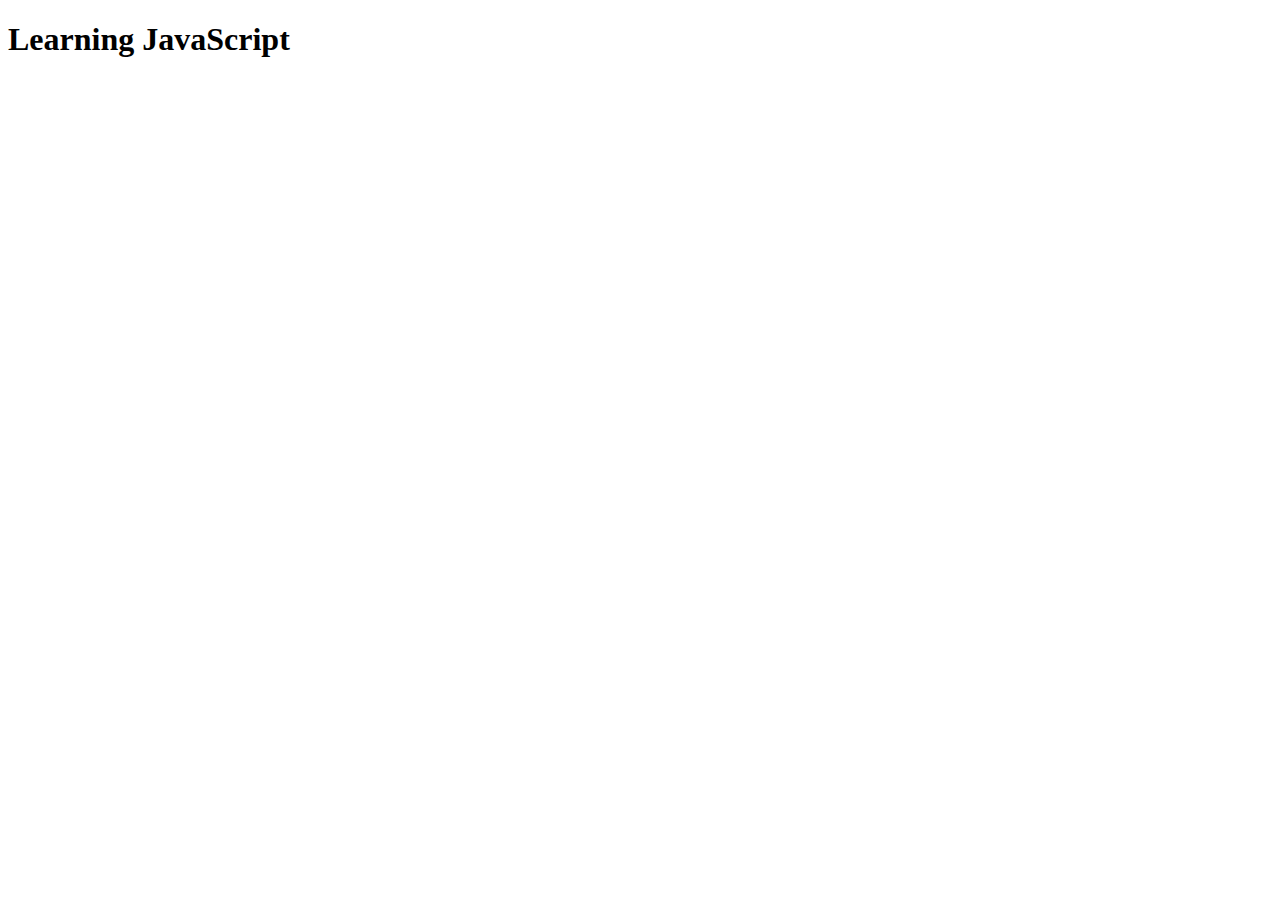
<file: 03 Exploring JSON/02 Roundtrip JSON/index.html>
<!doctype html>
<html>

<head>
    <meta charset="UTF-8">
    <title>Untitled Document</title>
    <link href="css/styles.css" rel="stylesheet" type="text/css">
</head>

<body>
    <h1>Learning JavaScript</h1>
</body>
<script type="text/javascript" src="js/main.js"></script>

</html>
</file>
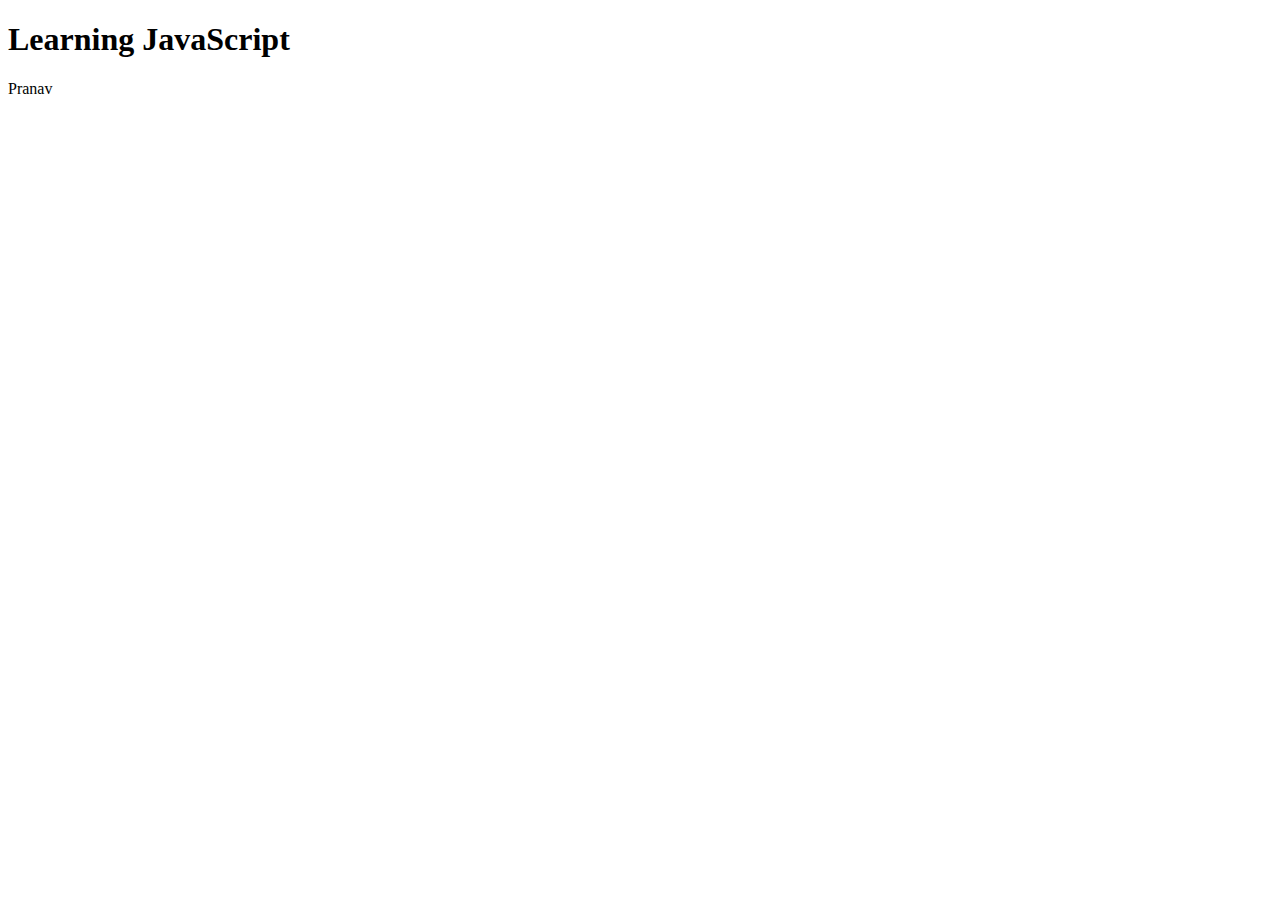
<file: 03 Exploring JSON/03 Single Level JSON Data/index.html>
<!doctype html>
<html>

<head>
    <meta charset="UTF-8">
    <title>Untitled Document</title>
    <link href="css/styles.css" rel="stylesheet" type="text/css">
</head>

<body>
    <h1>Learning JavaScript</h1>
    <p id="message"></p>
</body>
<script type="text/javascript" src="js/main.js"></script>

</html>
</file>
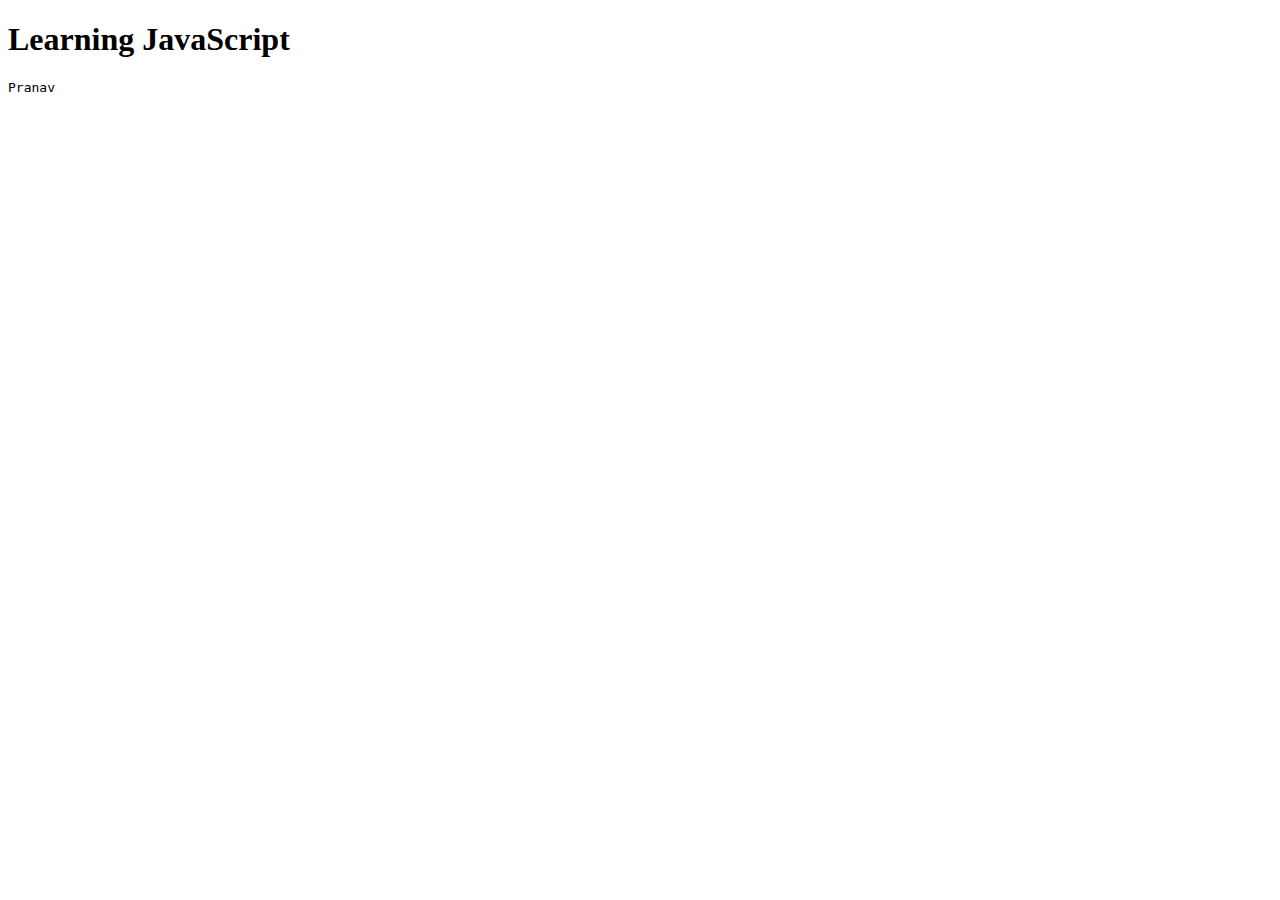
<file: 03 Exploring JSON/04 Double Level JSON Data/index.html>
<!doctype html>
<html>

<head>
    <meta charset="UTF-8">
    <title>Untitled Document</title>
    <link href="css/styles.css" rel="stylesheet" type="text/css">
</head>

<body>
    <h1>Learning JavaScript</h1>
    <pre id="message"></pre>
</body>
<script type="text/javascript" src="js/main.js"></script>

</html>
</file>
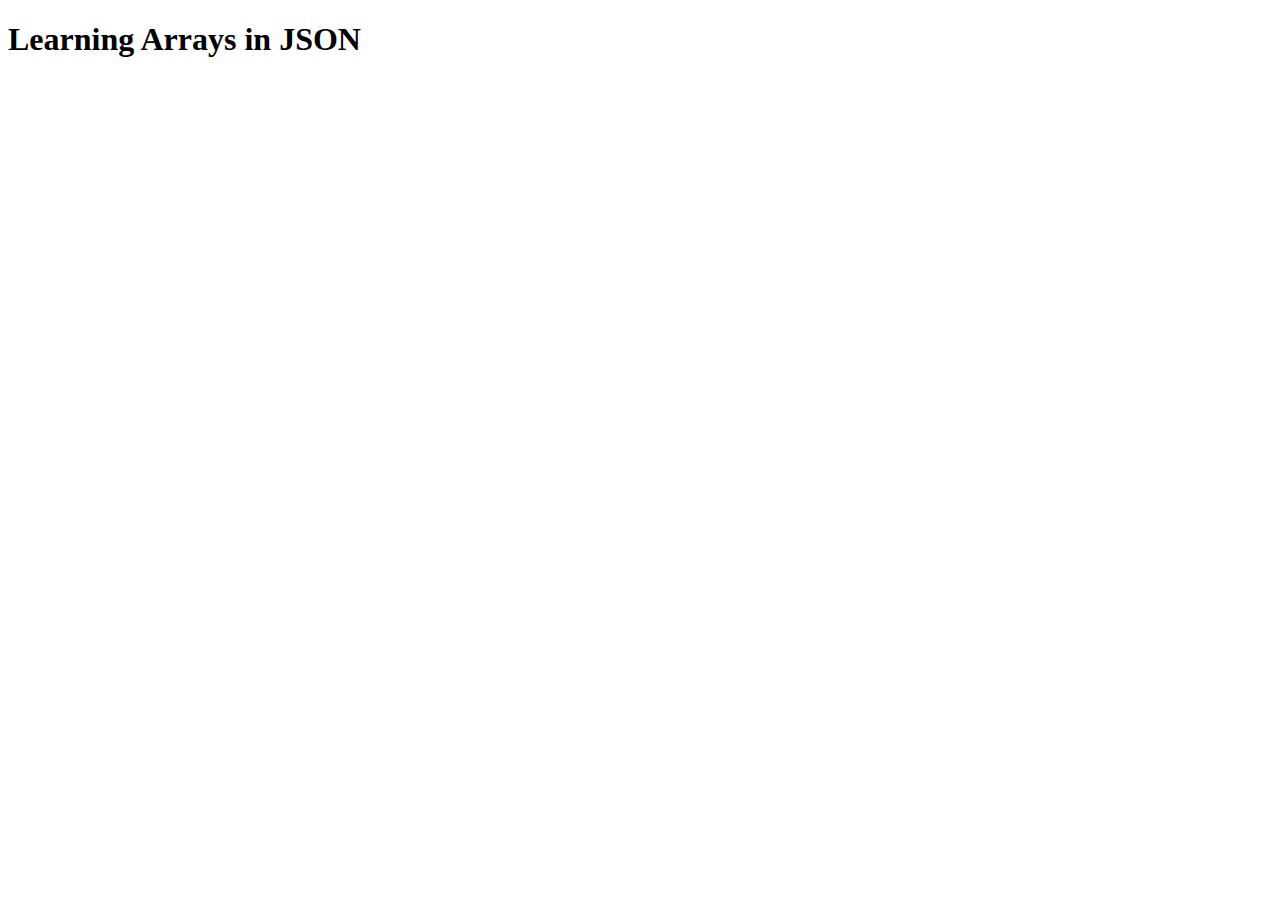
<file: 05 Structuring JSON Data/02 Create Array JSON Presidents/index.html>
<!doctype html>
<html>
<head>
<meta charset="UTF-8">
<title>Untitled Document</title>
<link href="css/styles.css" rel="stylesheet" type="text/css">

</head>

<body>
<h1>Learning Arrays in JSON</h1>








</body>
<script type="text/javascript" src="js/main.js"></script>
</html>
</file>
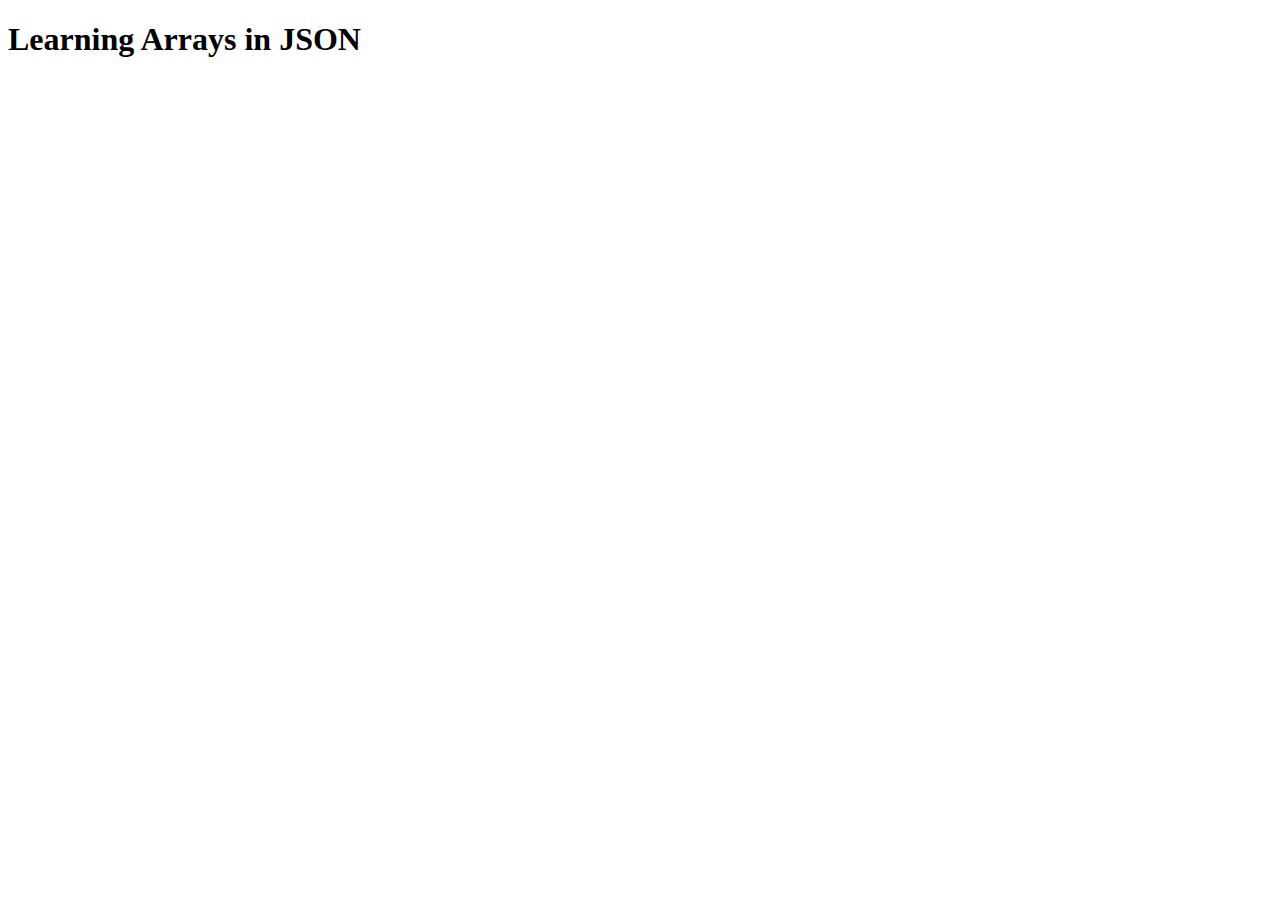
<file: 05 Structuring JSON Data/03 Load Array JSON for Presidents/index.html>
<!doctype html>
<html>

<head>
    <meta charset="UTF-8">
    <title>Untitled Document</title>
    <link href="css/styles.css" rel="stylesheet" type="text/css">
</head>

<body>
    <h1>Learning Arrays in JSON</h1>
    <div id="message"></div>
</body>
<script type="text/javascript" src="js/main.js"></script>

</html>
</file>
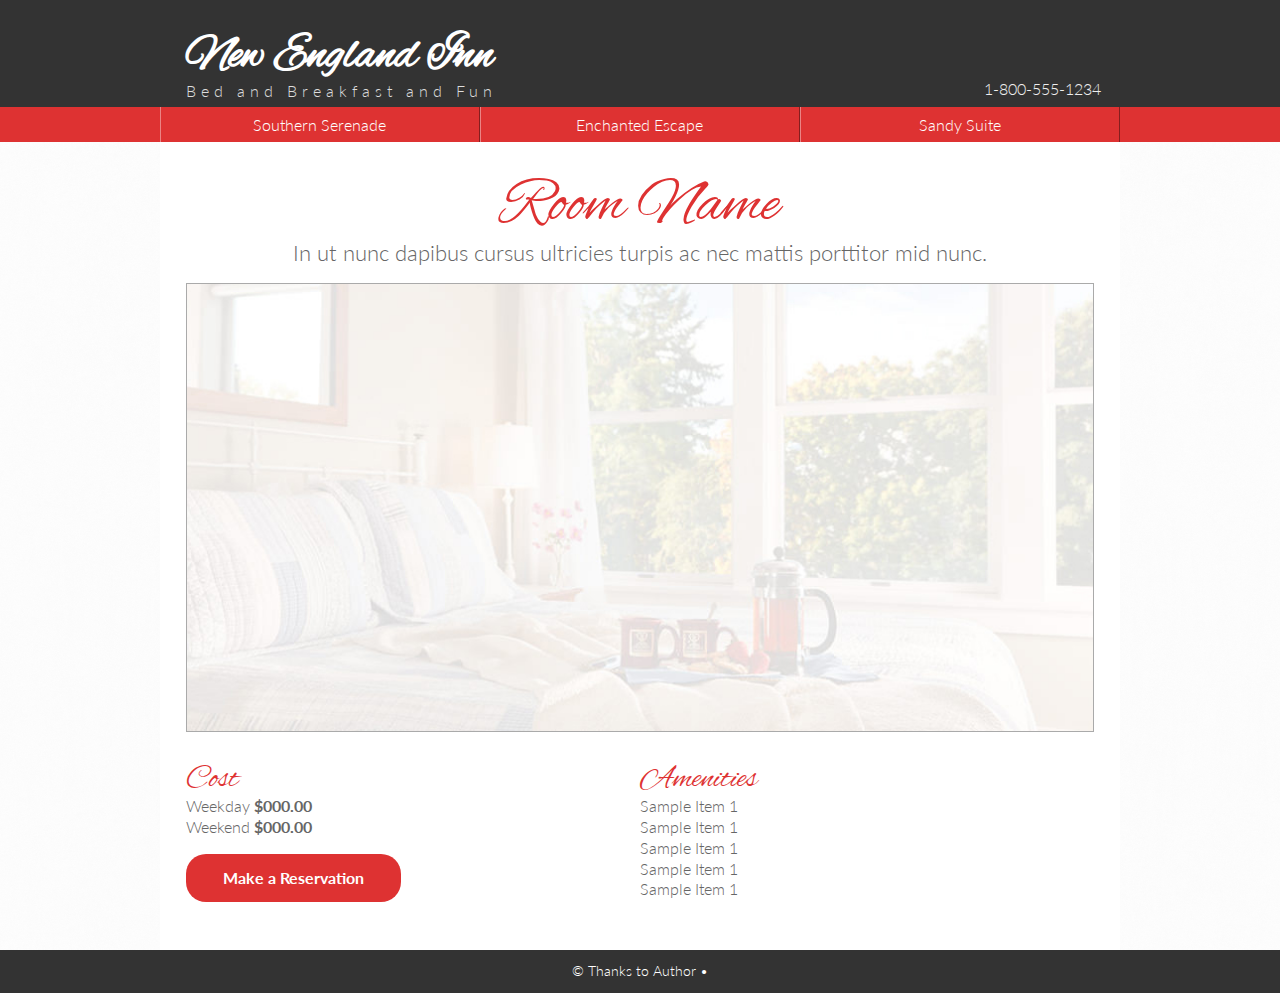
<file: 05 Structuring JSON Data/06 Load JSON Hospitality Data/index.html>
<!doctype html>
<html>

<head>
    <meta charset="UTF-8">
    <title>New England Inn</title>
    <meta name="viewport" content="width=device-width, initial-scale=1, maximum-scale=1">
    <link href="https://fonts.googleapis.com/css?family=Alex+Brush|Lato:300,700" rel="stylesheet">
    <link href="css/styles.css" rel="stylesheet" type="text/css">
</head>

<body>
    <div id="headerWrapper">
        <header>
            <h1>New England Inn</h1>
            <h2>Bed and Breakfast and Fun</h2>
            <h3><a href="tel:18005551234">1-800-555-1234</a></h3>
        </header>
    </div>
    <div id="navWrapper">
        <nav>
            <button onclick="">Southern Serenade</button>
            <button onclick="">Enchanted Escape</button>
            <button onclick="">Sandy Suite</button>
        </nav>
        <div class="keepOpen"></div>
    </div>
    <main>
        <h1 id="roomName">Room Name</h1>
        <p id="desc">In ut nunc dapibus cursus ultricies turpis ac nec mattis porttitor mid nunc.</p>
        <figure class="photo"><img id="photo" src="images/placeholder.jpg" alt="room photo"></figure>
        <section>
            <h2>Cost</h2>
            <p>Weekday <span id="weekday">$000.00</span></p>
            <p>Weekend <span id="weekend">$000.00</span></p>
            <a class="reserve" href="#">Make a Reservation</a>
        </section>
        <section>
            <h2>Amenities</h2>
            <div id="details">
                <p>Sample Item 1</p>
                <p>Sample Item 1</p>
                <p>Sample Item 1</p>
                <p>Sample Item 1</p>
                <p>Sample Item 1</p>
            </div>
        </section>
        <div class="keepOpen"></div>
    </main>
    <div id="footerWrapper">
        <footer>
            <p>&copy Thanks to Author &bull;</p>
        </footer>
    </div>
</body>
<script type="text/javascript" src="js/main.js"></script>

</html>
</file>
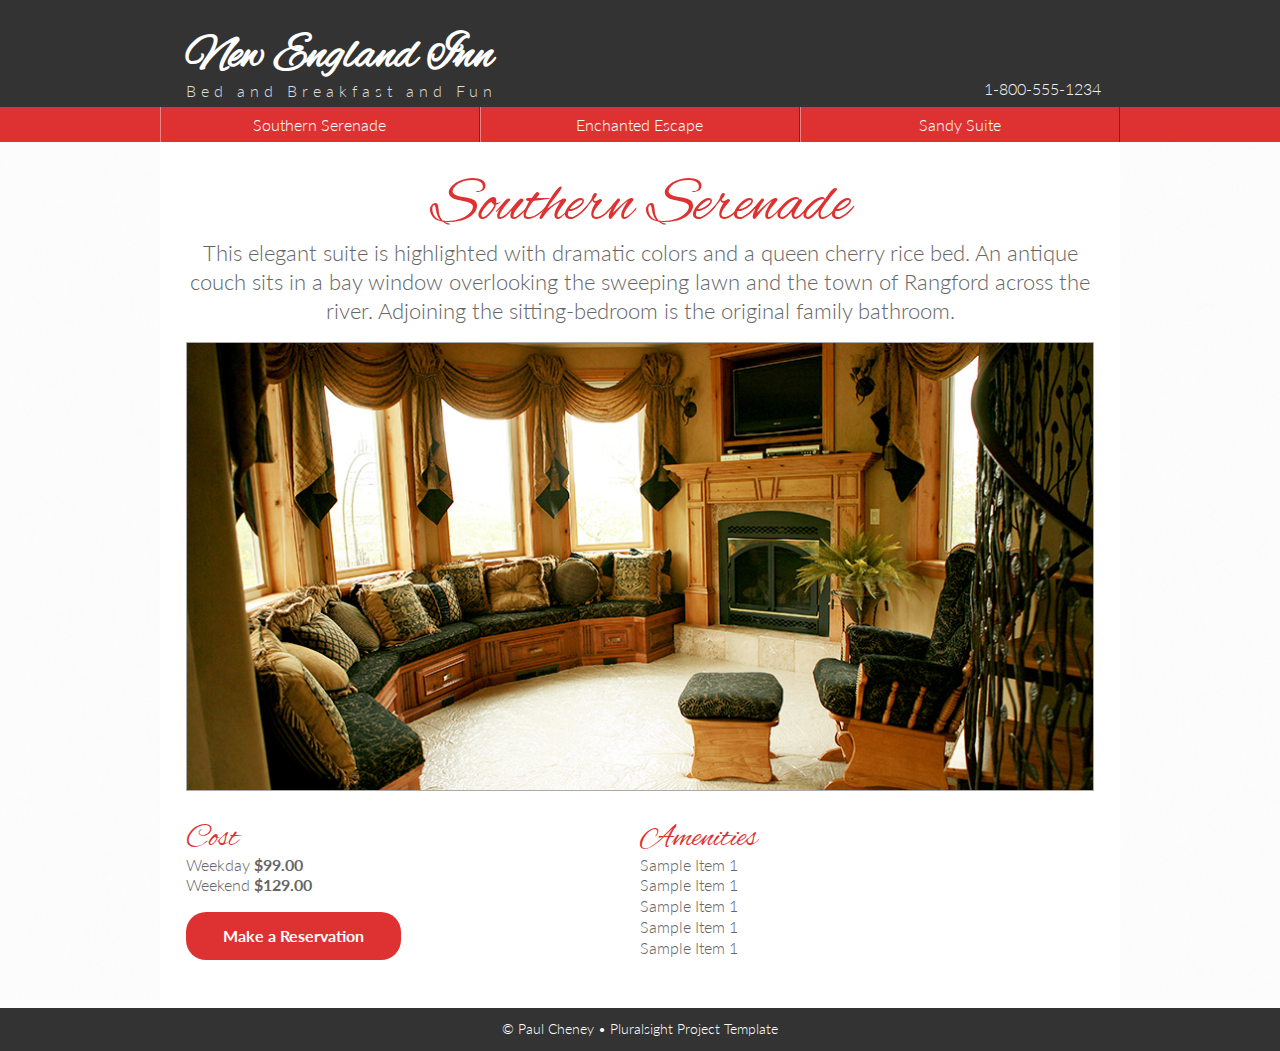
<file: 05 Structuring JSON Data/07 Display JSON for Hospitality Page/index.html>
<!doctype html>
<html>

<head>
    <meta charset="UTF-8">
    <title>New England Inn</title>
    <meta name="viewport" content="width=device-width, initial-scale=1, maximum-scale=1">
    <link href="https://fonts.googleapis.com/css?family=Alex+Brush|Lato:300,700" rel="stylesheet">
    <link href="css/styles.css" rel="stylesheet" type="text/css">
</head>

<body>
    <div id="headerWrapper">
        <header>
            <h1>New England Inn</h1>
            <h2>Bed and Breakfast and Fun</h2>
            <h3><a href="tel:18005551234">1-800-555-1234</a></h3>
        </header>
    </div>
    <div id="navWrapper">
        <nav>
            <button onclick="Display(0)">Southern Serenade</button>
            <button onclick="Display(1)">Enchanted Escape</button>
            <button onclick="Display(2)">Sandy Suite</button>
        </nav>
        <div class="keepOpen"></div>
    </div>
    <main>
        <h1 id="roomName">Room Name</h1>
        <p id="desc">In ut nunc dapibus cursus ultricies turpis ac nec mattis porttitor mid nunc.</p>
        <figure class="photo"><img id="photo" src="images/placeholder.jpg" alt="room photo"></figure>
        <section>
            <h2>Cost</h2>
            <p>Weekday <span id="weekday">$000.00</span></p>
            <p>Weekend <span id="weekend">$000.00</span></p>
            <a class="reserve" href="#">Make a Reservation</a>
        </section>
        <section>
            <h2>Amenities</h2>
            <div id="details
">
                <p>Sample Item 1</p>
                <p>Sample Item 1</p>
                <p>Sample Item 1</p>
                <p>Sample Item 1</p>
                <p>Sample Item 1</p>
            </div>
        </section>
        <div class="keepOpen"></div>
    </main>
    <div id="footerWrapper">
        <footer>
            <p>&copy Paul Cheney &bull; Pluralsight Project Template</p>
        </footer>
    </div>
</body>
<script type="text/javascript" src="js/main.js"></script>

</html>
</file>
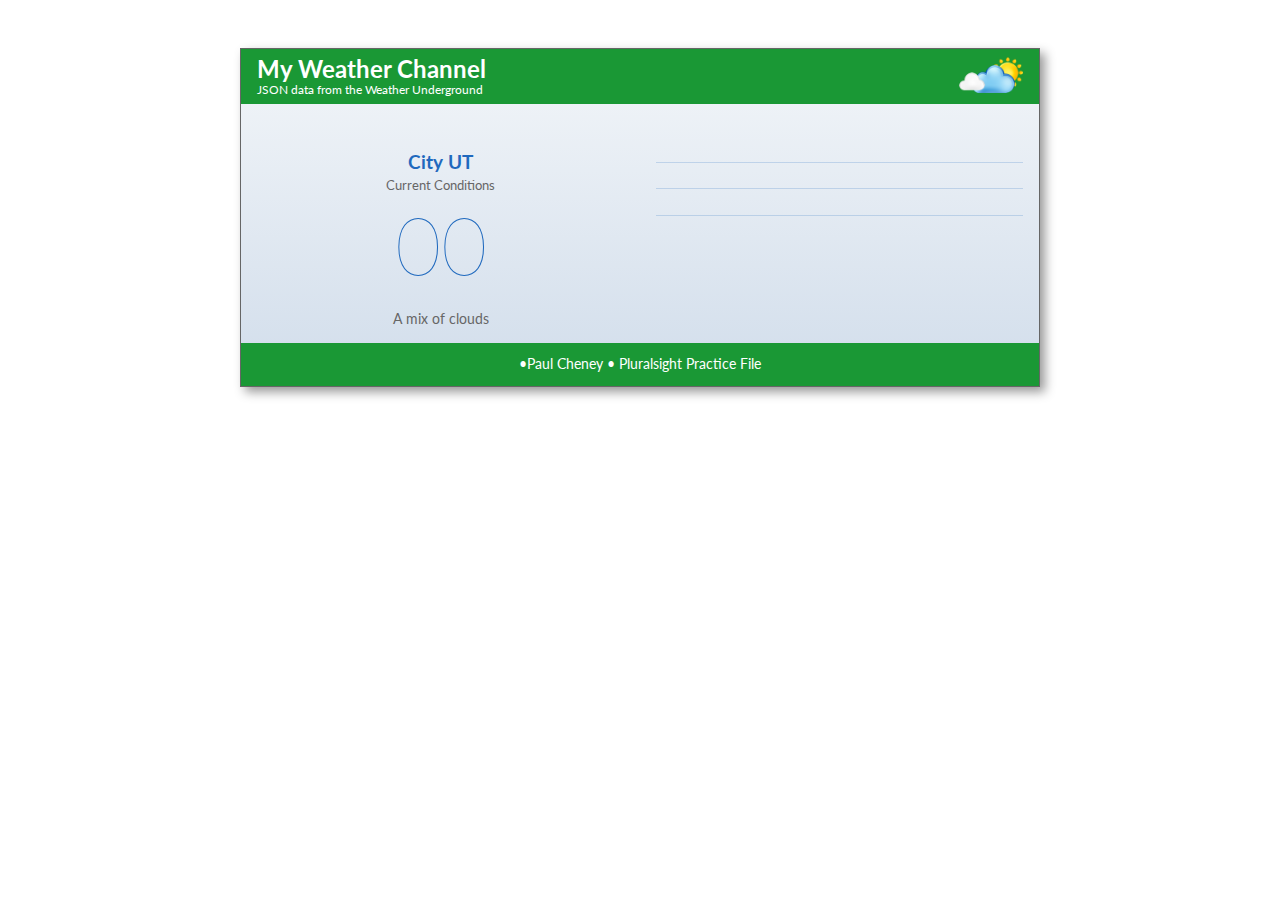
<file: 06 Final Project Weather Site/02 Getting the External JSON Data/index.html>
<!doctype html>
<html lang="en">

<head>
    <meta charset="utf-8">
    <title>My Weather Channel</title>
    <!-- TELLS PHONES NOT TO LIE ABOUT THEIR WIDTH & stops the font from enlarging whena phone is turned sideways-->
    <meta name="viewport" content="width=device-width, initial-scale=1, maximum-scale=1">
    <!-- *************** LOAD A GOOGLE FONT ****************** -->
    <link href="https://fonts.googleapis.com/css?family=Lato:100,400,700" rel="stylesheet">
    <!-- STYLE SHEETS -->
    <link href="css/styles.css" rel="stylesheet">
    <!-- removes the browser interface -->
    <meta name="apple-mobile-web-app-capable" content="yes">
    <meta name="mobile-web-app-capable" content="yes">
    <meta name="apple-mobile-web-app-title" content="Weather">
    <link rel="shortcut icon" sizes="16x16" href="phoneIcon/icon-16x16.png">
    <link href="icon/i120.png" rel="apple-touch-icon" />
    <link href="icon/i152.png" rel="apple-touch-icon" sizes="152x152" />
    <link href="icon/i167.png" rel="apple-touch-icon" sizes="167x167" />
    <link href="icon/i180.png" rel="apple-touch-icon" sizes="180x180" />
    <link href="icon/a192.png" rel="icon" sizes="192x192" />
    <link href="icon/a128.png" rel="icon" sizes="128x128" />
    <!--[if lt IE 9]>
<script src="http://html5shim.googlecode.com/svn/trunk/html5.js"></script>
<script src="http://css3-mediaqueries-js.googlecode.com/svn/trunk/css3-mediaqueries.js"></script>
<![endif]-->
</head>

<body>
    <div id="wrapper">
        <header>
            <figure class="wu"><img src="images/weatherLogo.png"></figure>
            <h1>My Weather Channel</h1>
            <h2>JSON data from the Weather Underground</h2>
        </header>
        <!-- page content here -->
        <main>
            <section id="left">
                <div id="location">City UT</div>
                <div id="weather">Current Conditions</div>
                <div id="temperature">00</div>
                <div id="desc">A mix of clouds</div>
            </section>
            <section id="right">
                <div>
                    <span id="r1c1"></span>
                    <span> <img id="r1c2" ></span>
                    <span id="r1c3"></span>
                    <span id="r1c4"></span>
                </div>
                <div>
                    <span id="r2c1"></span>
                    <span> <img id="r2c2" ></span>
                    <span id="r2c3"></span>
                    <span id="r2c4"></span>
                </div>
                <div>
                    <span id="r3c1"></span>
                    <span> <img id="r3c2" ></span>
                    <span id="r3c3"></span>
                    <span id="r3c4"></span>
                </div>
            </section>
        </main>
        <!-- end content -->
        <footer>
            <p>&bull;Paul Cheney &bull; Pluralsight Practice File</p>
        </footer>
    </div>
    <!-- end wrapper -->
</body>
<script type="text/javascript" src="js/main.js"></script>

</html>
</file>
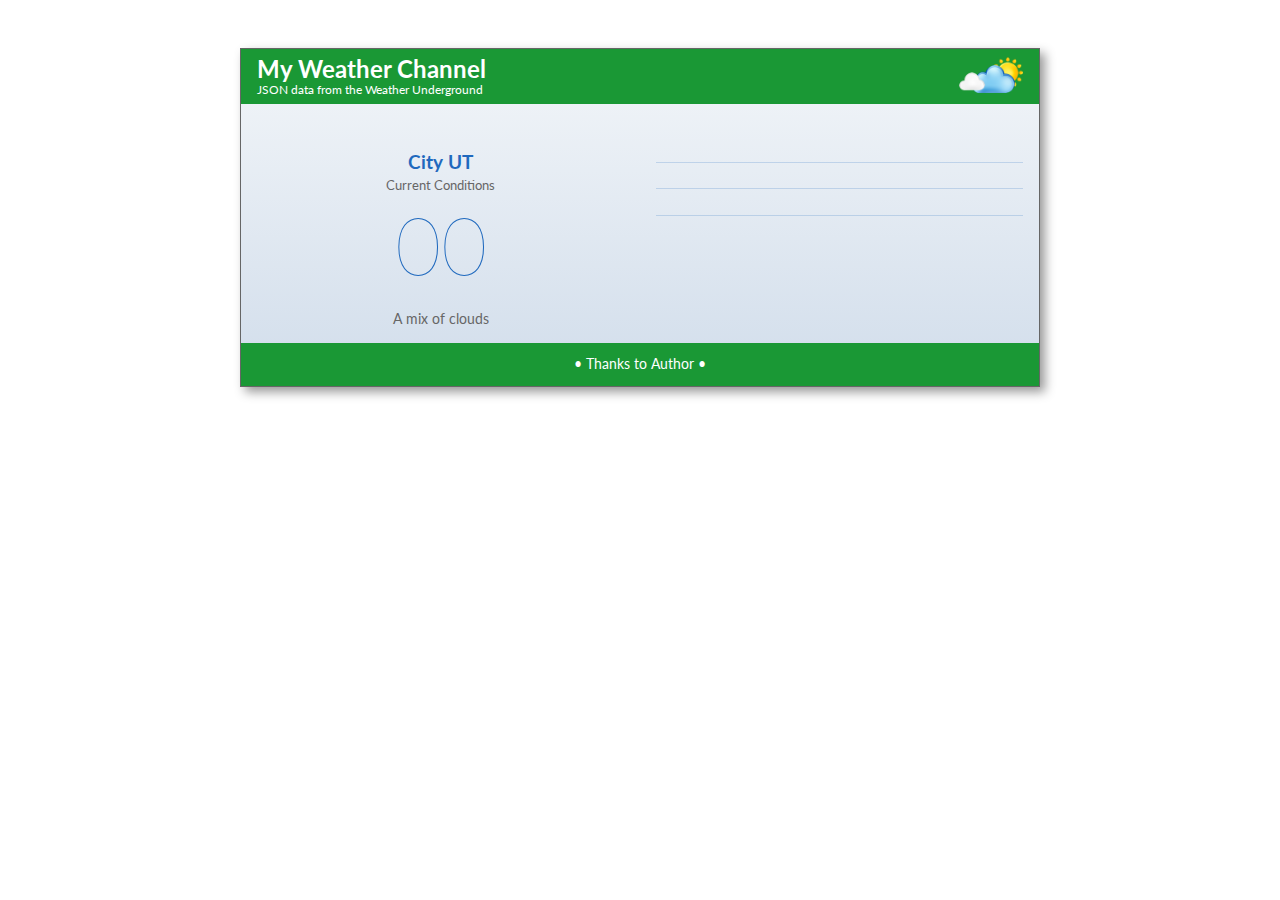
<file: 06 Final Project Weather Site/04 Displaying the Three Day Forecast/index.html>
<!doctype html>
<html lang="en">

<head>
    <meta charset="utf-8">
    <title>My Weather Channel</title>
    <!-- TELLS PHONES NOT TO LIE ABOUT THEIR WIDTH & stops the font from enlarging whena phone is turned sideways-->
    <meta name="viewport" content="width=device-width, initial-scale=1, maximum-scale=1">
    <!-- *************** LOAD A GOOGLE FONT ****************** -->
    <link href="https://fonts.googleapis.com/css?family=Lato:100,400,700" rel="stylesheet">
    <!-- STYLE SHEETS -->
    <link href="css/styles.css" rel="stylesheet">
    <!-- removes the browser interface -->
    <meta name="apple-mobile-web-app-capable" content="yes">
    <meta name="mobile-web-app-capable" content="yes">
    <meta name="apple-mobile-web-app-title" content="Weather">
    <link rel="shortcut icon" sizes="16x16" href="phoneIcon/icon-16x16.png">
    <link href="icon/i120.png" rel="apple-touch-icon" />
    <link href="icon/i152.png" rel="apple-touch-icon" sizes="152x152" />
    <link href="icon/i167.png" rel="apple-touch-icon" sizes="167x167" />
    <link href="icon/i180.png" rel="apple-touch-icon" sizes="180x180" />
    <link href="icon/a192.png" rel="icon" sizes="192x192" />
    <link href="icon/a128.png" rel="icon" sizes="128x128" />
    <!--[if lt IE 9]>
<script src="http://html5shim.googlecode.com/svn/trunk/html5.js"></script>
<script src="http://css3-mediaqueries-js.googlecode.com/svn/trunk/css3-mediaqueries.js"></script>
<![endif]-->
</head>

<body>
    <div id="wrapper">
        <header>
            <figure class="wu"><img src="images/weatherLogo.png"></figure>
            <h1>My Weather Channel</h1>
            <h2>JSON data from the Weather Underground</h2>
        </header>
        <!-- page content here -->
        <main>
            <section id="left">
                <div id="location">City UT</div>
                <div id="weather">Current Conditions</div>
                <div id="temperature">00</div>
                <div id="desc">A mix of clouds</div>
            </section>
            <section id="right">
                <div>
                    <span id="r1c1"></span>
                    <span> <img id="r1c2" ></span>
                    <span id="r1c3"></span>
                    <span id="r1c4"></span>
                </div>
                <div>
                    <span id="r2c1"></span>
                    <span> <img id="r2c2" ></span>
                    <span id="r2c3"></span>
                    <span id="r2c4"></span>
                </div>
                <div>
                    <span id="r3c1"></span>
                    <span> <img id="r3c2" ></span>
                    <span id="r3c3"></span>
                    <span id="r3c4"></span>
                </div>
            </section>
        </main>
        <!-- end content -->
        <footer>
            <p>&bull; Thanks to Author &bull;</p>
        </footer>
    </div>
    <!-- end wrapper -->
</body>
<script type="text/javascript" src="js/main.js"></script>

</html>
</file>
<file: 03 Exploring JSON/02 Roundtrip JSON/css/styles.css>
@charset "UTF-8";
/* CSS Document */
</file>
<file: 03 Exploring JSON/03 Single Level JSON Data/css/styles.css>
@charset "UTF-8";
/* CSS Document */
</file>
<file: 03 Exploring JSON/04 Double Level JSON Data/css/styles.css>
@charset "UTF-8";
/* CSS Document */
</file>
<file: 05 Structuring JSON Data/02 Create Array JSON Presidents/css/styles.css>
@charset "UTF-8";
/* CSS Document */
</file>
<file: 05 Structuring JSON Data/03 Load Array JSON for Presidents/css/styles.css>
@charset "UTF-8";
/* CSS Document */
</file>
<file: 05 Structuring JSON Data/06 Load JSON Hospitality Data/css/styles.css>
html,
body,
div,
span,
applet,
object,
iframe,
h1,
h2,
h3,
h4,
h5,
h6,
p,
blockquote,
pre,
a,
abbr,
acronym,
address,
big,
cite,
code,
del,
dfn,
em,
img,
ins,
kbd,
q,
s,
samp,
small,
strike,
strong,
sub,
sup,
tt,
var,
b,
u,
i,
center,
dl,
dt,
dd,
ol,
ul,
li,
fieldset,
form,
label,
legend,
table,
caption,
tbody,
tfoot,
thead,
tr,
th,
td,
article,
aside,
canvas,
details,
embed,
figure,
figcaption,
footer,
header,
hgroup,
menu,
nav,
output,
ruby,
section,
summary,
time,
mark,
audio,
video {
    margin: 0;
    padding: 0;
    border: 0;
    font-size: 100%;
    font: inherit;
    vertical-align: baseline
}

article,
aside,
details,
figcaption,
figure,
footer,
header,
hgroup,
menu,
nav,
section {
    display: block
}

body {
    line-height: 1
}

ol,
ul {
    list-style: none
}

blockquote,
q {
    quotes: none
}

blockquote:before,
blockquote:after,
q:before,
q:after {
    content: '';
    content: none
}

table {
    border-collapse: collapse;
    border-spacing: 0
}

html {
    -webkit-text-size-adjust: none
}

* {
    -moz-box-sizing: border-box;
    -webkit-box-sizing: border-box;
    box-sizing: border-box
}

body {
    font-size: 16px;
    font-family: "Lato", sans-serif;
    font-weight: 300;
    color: #666;
    background-color: #fff
}

div#headerWrapper {
    background-color: #333
}

header {
    position: relative;
    padding: 1rem 2% .5rem 2%
}

header h1 {
    font-size: 1.5rem;
    font-weight: 700;
    font-family: "Alex Brush", cursive;
    color: #FFF
}

header h2 {
    font-size: .58rem;
    letter-spacing: 2px;
    padding-top: .2rem;
    font-weight: 300;
    color: #ddd
}

header h3 {
    position: absolute;
    right: 2%;
    bottom: 10px
}

header h3 a {
    color: #eee;
    text-decoration: none
}

div#navWrapper {
    background-color: #de3232
}

nav button {
    width: 100%;
    font-family: "Lato", sans-serif;
    font-weight: 300;
    font-size: 1rem;
    margin: 0;
    padding: .5rem 0;
    background: none;
    color: #fff;
    border: none;
    border-top: solid 1px rgba(255, 255, 255, 0.4);
    border-bottom: solid 1px rgba(0, 0, 0, 0.4)
}

nav button:hover {
    background-color: #bf2d2d
}

main {
    min-height: 5em;
    padding: 2rem 2%
}

main h1 {
    font-family: "Alex Brush", cursive;
    font-size: 2.5rem;
    color: #de3232;
    text-align: center
}

main h2 {
    font-family: "Alex Brush", cursive;
    font-size: 2rem;
    color: #de3232
}

main p {
    line-height: 130%
}

main p#desc {
    text-align: center;
    font-size: 1.4rem
}

main span {
    font-weight: 700
}

main figure.photo {
    margin-top: 1rem;
    border: 1px solid #aaa
}

main figure.photo img {
    width: 100%;
    display: block
}

main section {
    margin-top: 2rem
}

main a.reserve {
    display: block;
    font-weight: 700;
    background-color: #de3232;
    color: #fff;
    text-decoration: none;
    padding: 1rem 0;
    margin: 1rem 0;
    border-radius: 20px;
    text-align: center
}

div#footerWrapper {
    width: 100%;
    background-color: #333;
    clear: both
}

div#footerWrapper footer {
    padding: 1em;
    text-align: center;
    color: #fff;
    font-size: .9rem
}

div.keepOpen {
    clear: both
}

@media only screen and (min-width: 480px) {
    header h1 {
        font-size: 2.5rem
    }
    header h2 {
        font-size: .875rem;
        letter-spacing: 4px
    }
    nav {
        background-color: #de3232
    }
    nav button {
        width: 33.3333%;
        float: left;
        border: none;
        border-left: solid 1px rgba(255, 255, 255, 0.4);
        border-right: solid 1px rgba(0, 0, 0, 0.4)
    }
    main section {
        width: 50%;
        float: left
    }
    a.reserve {
        width: 215px
    }
}

@media only screen and (min-width: 800px) {
    body {
        background-image: url(../soft_wallpaper.png)
    }
    header,
    nav,
    main,
    footer {
        max-width: 960px;
        margin: 0 auto
    }
    main {
        background-color: #fff
    }
    header {
        padding-top: 2rem
    }
    header h1 {
        font-size: 3rem
    }
    header h2 {
        font-size: 1rem;
        letter-spacing: 5px
    }
    main h1 {
        font-size: 4rem
    }
}
</file>
<file: 05 Structuring JSON Data/07 Display JSON for Hospitality Page/css/styles.css>
html,
body,
div,
span,
applet,
object,
iframe,
h1,
h2,
h3,
h4,
h5,
h6,
p,
blockquote,
pre,
a,
abbr,
acronym,
address,
big,
cite,
code,
del,
dfn,
em,
img,
ins,
kbd,
q,
s,
samp,
small,
strike,
strong,
sub,
sup,
tt,
var,
b,
u,
i,
center,
dl,
dt,
dd,
ol,
ul,
li,
fieldset,
form,
label,
legend,
table,
caption,
tbody,
tfoot,
thead,
tr,
th,
td,
article,
aside,
canvas,
details,
embed,
figure,
figcaption,
footer,
header,
hgroup,
menu,
nav,
output,
ruby,
section,
summary,
time,
mark,
audio,
video {
    margin: 0;
    padding: 0;
    border: 0;
    font-size: 100%;
    font: inherit;
    vertical-align: baseline
}

article,
aside,
details,
figcaption,
figure,
footer,
header,
hgroup,
menu,
nav,
section {
    display: block
}

body {
    line-height: 1
}

ol,
ul {
    list-style: none
}

blockquote,
q {
    quotes: none
}

blockquote:before,
blockquote:after,
q:before,
q:after {
    content: '';
    content: none
}

table {
    border-collapse: collapse;
    border-spacing: 0
}

html {
    -webkit-text-size-adjust: none
}

* {
    -moz-box-sizing: border-box;
    -webkit-box-sizing: border-box;
    box-sizing: border-box
}

body {
    font-size: 16px;
    font-family: "Lato", sans-serif;
    font-weight: 300;
    color: #666;
    background-color: #fff
}

div#headerWrapper {
    background-color: #333
}

header {
    position: relative;
    padding: 1rem 2% .5rem 2%
}

header h1 {
    font-size: 1.5rem;
    font-weight: 700;
    font-family: "Alex Brush", cursive;
    color: #FFF
}

header h2 {
    font-size: .58rem;
    letter-spacing: 2px;
    padding-top: .2rem;
    font-weight: 300;
    color: #ddd
}

header h3 {
    position: absolute;
    right: 2%;
    bottom: 10px
}

header h3 a {
    color: #eee;
    text-decoration: none
}

div#navWrapper {
    background-color: #de3232
}

nav button {
    width: 100%;
    font-family: "Lato", sans-serif;
    font-weight: 300;
    font-size: 1rem;
    margin: 0;
    padding: .5rem 0;
    background: none;
    color: #fff;
    border: none;
    border-top: solid 1px rgba(255, 255, 255, 0.4);
    border-bottom: solid 1px rgba(0, 0, 0, 0.4)
}

nav button:hover {
    background-color: #bf2d2d
}

main {
    min-height: 5em;
    padding: 2rem 2%
}

main h1 {
    font-family: "Alex Brush", cursive;
    font-size: 2.5rem;
    color: #de3232;
    text-align: center
}

main h2 {
    font-family: "Alex Brush", cursive;
    font-size: 2rem;
    color: #de3232
}

main p {
    line-height: 130%
}

main p#desc {
    text-align: center;
    font-size: 1.4rem
}

main span {
    font-weight: 700
}

main figure.photo {
    margin-top: 1rem;
    border: 1px solid #aaa
}

main figure.photo img {
    width: 100%;
    display: block
}

main section {
    margin-top: 2rem
}

main a.reserve {
    display: block;
    font-weight: 700;
    background-color: #de3232;
    color: #fff;
    text-decoration: none;
    padding: 1rem 0;
    margin: 1rem 0;
    border-radius: 20px;
    text-align: center
}

div#footerWrapper {
    width: 100%;
    background-color: #333;
    clear: both
}

div#footerWrapper footer {
    padding: 1em;
    text-align: center;
    color: #fff;
    font-size: .9rem
}

div.keepOpen {
    clear: both
}

@media only screen and (min-width: 480px) {
    header h1 {
        font-size: 2.5rem
    }
    header h2 {
        font-size: .875rem;
        letter-spacing: 4px
    }
    nav {
        background-color: #de3232
    }
    nav button {
        width: 33.3333%;
        float: left;
        border: none;
        border-left: solid 1px rgba(255, 255, 255, 0.4);
        border-right: solid 1px rgba(0, 0, 0, 0.4)
    }
    main section {
        width: 50%;
        float: left
    }
    a.reserve {
        width: 215px
    }
}

@media only screen and (min-width: 800px) {
    body {
        background-image: url(../soft_wallpaper.png)
    }
    header,
    nav,
    main,
    footer {
        max-width: 960px;
        margin: 0 auto
    }
    main {
        background-color: #fff
    }
    header {
        padding-top: 2rem
    }
    header h1 {
        font-size: 3rem
    }
    header h2 {
        font-size: 1rem;
        letter-spacing: 5px
    }
    main h1 {
        font-size: 4rem
    }
}
</file>
<file: 06 Final Project Weather Site/02 Getting the External JSON Data/css/styles.css>
/* http://meyerweb.com/eric/tools/css/reset/
   v2.0 | 20110126
   License: none (public domain)
*/

html,
body,
div,
span,
applet,
object,
iframe,
h1,
h2,
h3,
h4,
h5,
h6,
p,
blockquote,
pre,
a,
abbr,
acronym,
address,
big,
cite,
code,
del,
dfn,
em,
img,
ins,
kbd,
q,
s,
samp,
small,
strike,
strong,
sub,
sup,
tt,
var,
b,
u,
i,
center,
dl,
dt,
dd,
ol,
ul,
li,
fieldset,
form,
label,
legend,
table,
caption,
tbody,
tfoot,
thead,
tr,
th,
td,
article,
aside,
canvas,
details,
embed,
figure,
figcaption,
footer,
header,
hgroup,
menu,
nav,
output,
ruby,
section,
summary,
time,
mark,
audio,
video {
    margin: 0;
    padding: 0;
    border: 0;
    font-size: 100%;
    font: inherit;
    vertical-align: baseline;
}


/* HTML5 display-role reset for older browsers */

article,
aside,
details,
figcaption,
figure,
footer,
header,
hgroup,
menu,
nav,
section {
    display: block;
}

body {
    line-height: 1;
}

ol,
ul {
    list-style: none;
}

blockquote,
q {
    quotes: none;
}

blockquote:before,
blockquote:after,
q:before,
q:after {
    content: '';
    content: none;
}

table {
    border-collapse: collapse;
    border-spacing: 0;
}


/* Prevents iPhone from resizing in landscape mode  */

html {
    -webkit-text-size-adjust: none;
}


/*  apply a natural box layout model to all elements  */

* {
    -moz-box-sizing: border-box;
    -webkit-box-sizing: border-box;
    box-sizing: border-box;
}


/* BODY  */

body {
    font-size: 16px;
    font-family: 'Lato', sans-serif;
    font-weight: 400;
    color: #666;
    background-color: #fff;
}

div#wrapper {
    height: 100vh;
    position: relative;
    background: linear-gradient(#f3f6f9 0%, #d1ddeb 100%);
}


/* HEADER  */

header {
    background-color: #1a9835;
    padding: .5rem 0 .5rem 2%;
}

header h1,
header h2 {
    color: white;
}

header h1 {
    font-size: 1.5rem;
    font-weight: 700;
}

header h2 {
    font-size: .75rem;
    font-weight: 400;
    padding-top: .2rem;
}

header figure {
    float: right;
    width: 80px;
    padding-right: 2%;
}

header figure img {
    width: 100%;
}

nav {
    background-color: #1f69be;
    padding: 10px 2%;
}

nav input {
    width: 100px;
    padding: 5px 0 5px 10px;
    border: 1px solid #fff;
    border-radius: 5px;
    background-color: rgba(255, 255, 255, 0.5);
}

nav button {
    border: 1px solid #fff;
    background: linear-gradient(to bottom, rgba(255, 255, 255, 0.9) 0%, white 60%, rgba(255, 255, 255, 0.6) 100%);
    border-radius: 5px;
    padding: 5px 10px;
    margin-left: 4%;
}


/*end nav*/


/* MAIN  */

main {
    min-height: 5em;
}

main #location {
    margin-top: 3rem;
    text-align: center;
    font-size: 1.2rem;
    font-weight: 700;
    color: #1f69be;
}

main #weather {
    margin-top: .5rem;
    text-align: center;
    font-size: .8rem;
    font-weight: 400;
}

main #temperature {
    margin-top: .75rem;
    text-align: center;
    font-size: 5rem;
    font-weight: 100;
    color: #1f69be;
}

main #desc {
    margin-top: .75rem;
    text-align: center;
    font-size: .9rem;
    font-weight: 400;
    padding: 4%;
}

main #right {
    margin-top: 2rem;
    padding: 0 1rem;
}

main #right img {
    width: 25px;
}

main #right div {
    border-bottom: 1px solid rgba(31, 105, 190, 0.2);
    padding-top: .6rem;
    display: flex;
    display: -ms-flexbox;
    flex-direction: row;
    -ms-flex-direction: row;
    flex-wrap: nowrap;
    align-items: center;
}

main #right div span:nth-child(1) {
    flex-basis: 40%;
    -ms-flex: 1 1 40%;
}

main #right div span:nth-child(2) {
    flex-grow: 1;
}

main #right div span:nth-child(3) {
    flex-grow: 1;
}

main #right div span:nth-child(4) {
    flex-grow: 1;
}


/*  FOOTER  */

footer {
    position: fixed;
    bottom: 0;
    width: 100%;
    text-align: center;
    padding: 1em;
    background-color: #1a9835;
    color: #fff;
    font-size: .9rem;
}


/* OTHER */

div.keepOpen {
    clear: both;
}

@media only screen and (min-width: 480px) {
    #left,
    #right {
        float: left;
        width: 50%;
    }
}

@media only screen and (min-width: 800px) {
    div#wrapper {
        max-width: 800px;
        margin: 3rem auto 0 auto;
        border: 1px solid #666;
        height: auto;
        box-shadow: 5px 5px 10px #999;
    }
    footer {
        clear: both;
        position: relative;
    }
}


/*# sourceMappingURL=styles.css.map */
</file>
<file: 06 Final Project Weather Site/04 Displaying the Three Day Forecast/css/styles.css>
/* http://meyerweb.com/eric/tools/css/reset/
   v2.0 | 20110126
   License: none (public domain)
*/

html,
body,
div,
span,
applet,
object,
iframe,
h1,
h2,
h3,
h4,
h5,
h6,
p,
blockquote,
pre,
a,
abbr,
acronym,
address,
big,
cite,
code,
del,
dfn,
em,
img,
ins,
kbd,
q,
s,
samp,
small,
strike,
strong,
sub,
sup,
tt,
var,
b,
u,
i,
center,
dl,
dt,
dd,
ol,
ul,
li,
fieldset,
form,
label,
legend,
table,
caption,
tbody,
tfoot,
thead,
tr,
th,
td,
article,
aside,
canvas,
details,
embed,
figure,
figcaption,
footer,
header,
hgroup,
menu,
nav,
output,
ruby,
section,
summary,
time,
mark,
audio,
video {
    margin: 0;
    padding: 0;
    border: 0;
    font-size: 100%;
    font: inherit;
    vertical-align: baseline;
}


/* HTML5 display-role reset for older browsers */

article,
aside,
details,
figcaption,
figure,
footer,
header,
hgroup,
menu,
nav,
section {
    display: block;
}

body {
    line-height: 1;
}

ol,
ul {
    list-style: none;
}

blockquote,
q {
    quotes: none;
}

blockquote:before,
blockquote:after,
q:before,
q:after {
    content: '';
    content: none;
}

table {
    border-collapse: collapse;
    border-spacing: 0;
}


/* Prevents iPhone from resizing in landscape mode  */

html {
    -webkit-text-size-adjust: none;
}


/*  apply a natural box layout model to all elements  */

* {
    -moz-box-sizing: border-box;
    -webkit-box-sizing: border-box;
    box-sizing: border-box;
}


/* BODY  */

body {
    font-size: 16px;
    font-family: 'Lato', sans-serif;
    font-weight: 400;
    color: #666;
    background-color: #fff;
}

div#wrapper {
    height: 100vh;
    position: relative;
    background: linear-gradient(#f3f6f9 0%, #d1ddeb 100%);
}


/* HEADER  */

header {
    background-color: #1a9835;
    padding: .5rem 0 .5rem 2%;
}

header h1,
header h2 {
    color: white;
}

header h1 {
    font-size: 1.5rem;
    font-weight: 700;
}

header h2 {
    font-size: .75rem;
    font-weight: 400;
    padding-top: .2rem;
}

header figure {
    float: right;
    width: 80px;
    padding-right: 2%;
}

header figure img {
    width: 100%;
}

nav {
    background-color: #1f69be;
    padding: 10px 2%;
}

nav input {
    width: 100px;
    padding: 5px 0 5px 10px;
    border: 1px solid #fff;
    border-radius: 5px;
    background-color: rgba(255, 255, 255, 0.5);
}

nav button {
    border: 1px solid #fff;
    background: linear-gradient(to bottom, rgba(255, 255, 255, 0.9) 0%, white 60%, rgba(255, 255, 255, 0.6) 100%);
    border-radius: 5px;
    padding: 5px 10px;
    margin-left: 4%;
}


/*end nav*/


/* MAIN  */

main {
    min-height: 5em;
}

main #location {
    margin-top: 3rem;
    text-align: center;
    font-size: 1.2rem;
    font-weight: 700;
    color: #1f69be;
}

main #weather {
    margin-top: .5rem;
    text-align: center;
    font-size: .8rem;
    font-weight: 400;
}

main #temperature {
    margin-top: .75rem;
    text-align: center;
    font-size: 5rem;
    font-weight: 100;
    color: #1f69be;
}

main #desc {
    margin-top: .75rem;
    text-align: center;
    font-size: .9rem;
    font-weight: 400;
    padding: 4%;
}

main #right {
    margin-top: 2rem;
    padding: 0 1rem;
}

main #right img {
    width: 25px;
}

main #right div {
    border-bottom: 1px solid rgba(31, 105, 190, 0.2);
    padding-top: .6rem;
    display: flex;
    display: -ms-flexbox;
    flex-direction: row;
    -ms-flex-direction: row;
    flex-wrap: nowrap;
    align-items: center;
}

main #right div span:nth-child(1) {
    flex-basis: 40%;
    -ms-flex: 1 1 40%;
}

main #right div span:nth-child(2) {
    flex-grow: 1;
}

main #right div span:nth-child(3) {
    flex-grow: 1;
}

main #right div span:nth-child(4) {
    flex-grow: 1;
}


/*  FOOTER  */

footer {
    position: fixed;
    bottom: 0;
    width: 100%;
    text-align: center;
    padding: 1em;
    background-color: #1a9835;
    color: #fff;
    font-size: .9rem;
}


/* OTHER */

div.keepOpen {
    clear: both;
}

@media only screen and (min-width: 480px) {
    #left,
    #right {
        float: left;
        width: 50%;
    }
}

@media only screen and (min-width: 800px) {
    div#wrapper {
        max-width: 800px;
        margin: 3rem auto 0 auto;
        border: 1px solid #666;
        height: auto;
        box-shadow: 5px 5px 10px #999;
    }
    footer {
        clear: both;
        position: relative;
    }
}


/*# sourceMappingURL=styles.css.map */
</file>
